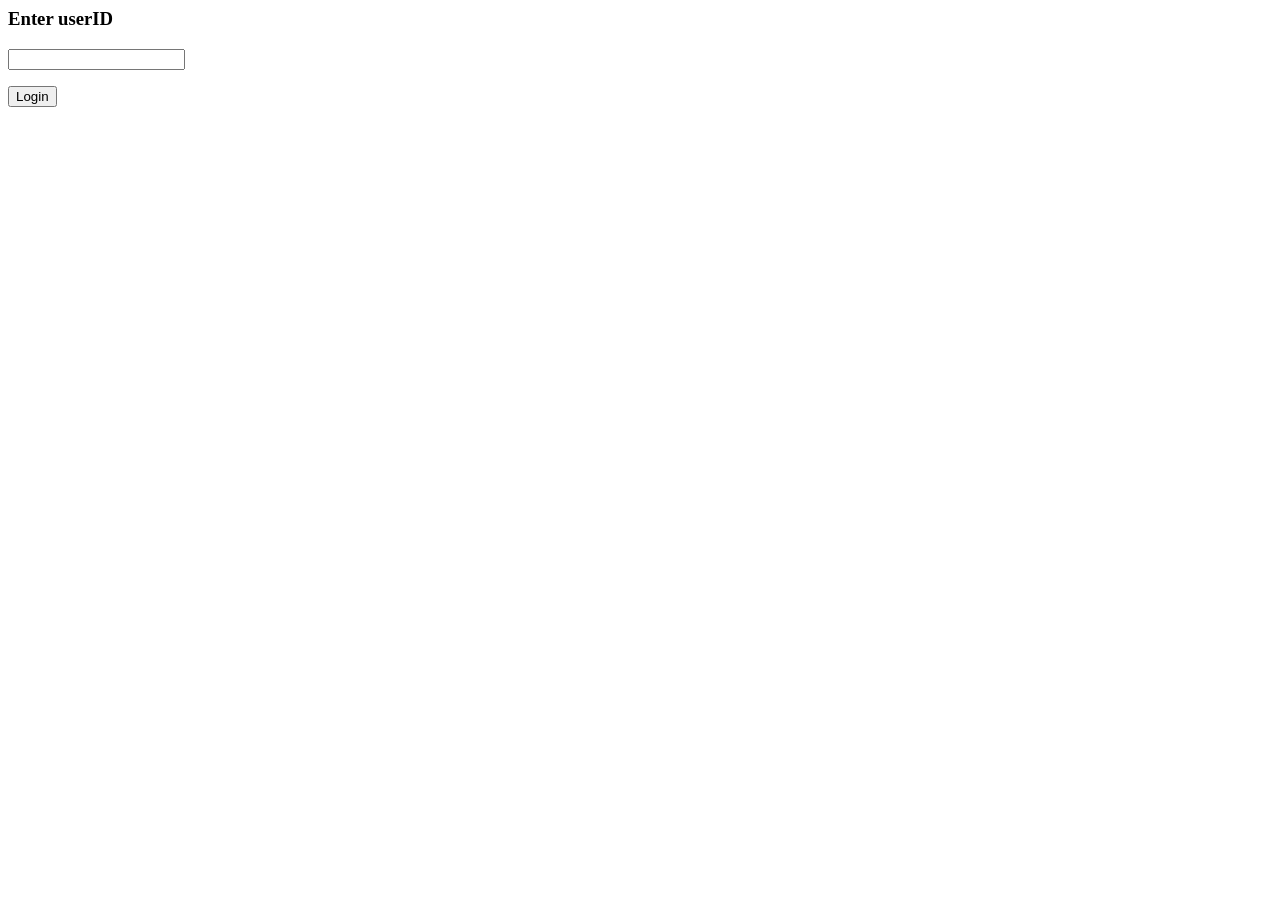
<file: templates/cookie.html>
<html>

<body>

    <form action="/getcookie" method="POST">
        <p>
        <h3>Enter userID</h3>
        </p>
        <p><input type='text' name='nm' /></p>
        <p><input type='submit' value='Login' /></p>
    </form>

</body>

</html>
</file>
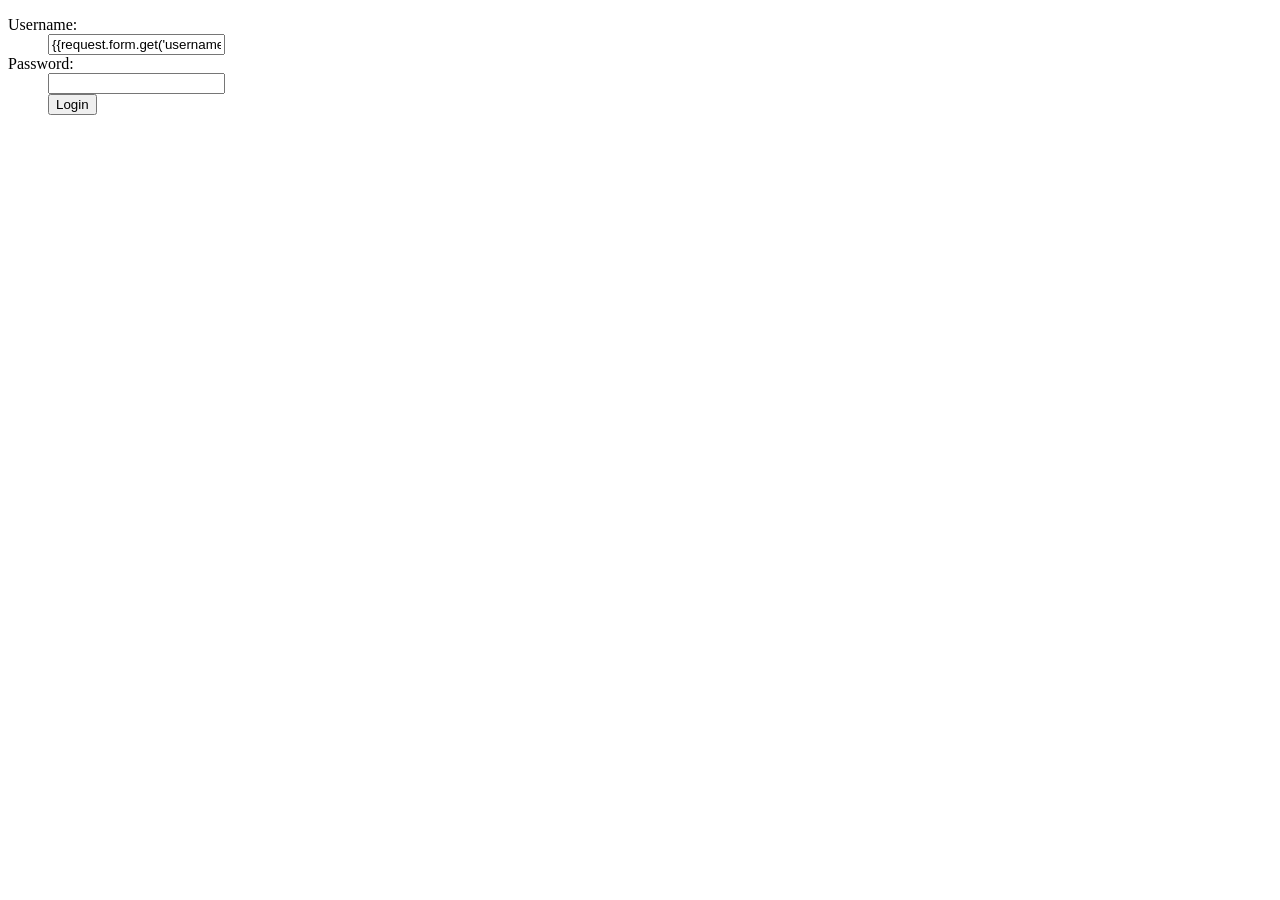
<file: templates/login.html>
<!DOCTYPE html>
<html lang="en">
<head>
    <meta charset="UTF-8">
    <meta name="viewport" content="width=device-width, initial-scale=1.0">
    <title>Form</title>
</head>
<body>
    <form action="" method="POST">
        <dl>
            <dt>Username:</dt>
            <dd><input type="text" name="username" value="{{request.form.get('username')}}" /></dd>
            <dt>Password:</dt>
            <dd><input type="password" name="password"/></dd>
             <dd><input type="submit" value="Login" /></dd>
        </dl>
    </form>
</body>
</html>
</file>
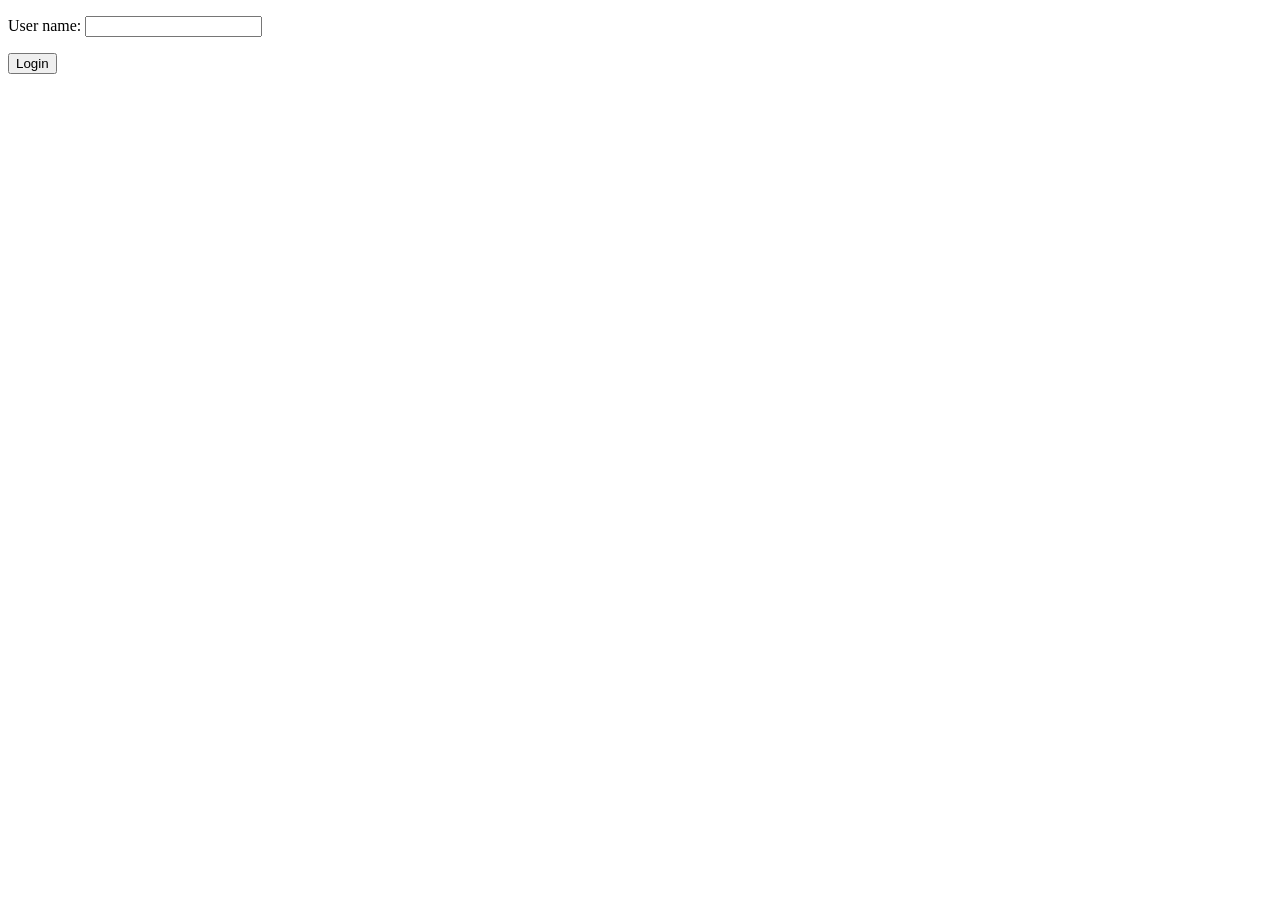
<file: templates/session.html>
<!doctype html>
<html>

<body>
    <form action="" method="post">
        <p>User name: <input type='text' name='username' /></p>
        <p><input type='submit' value='Login' /></p>
    </form>
</body>
</html>
</file>
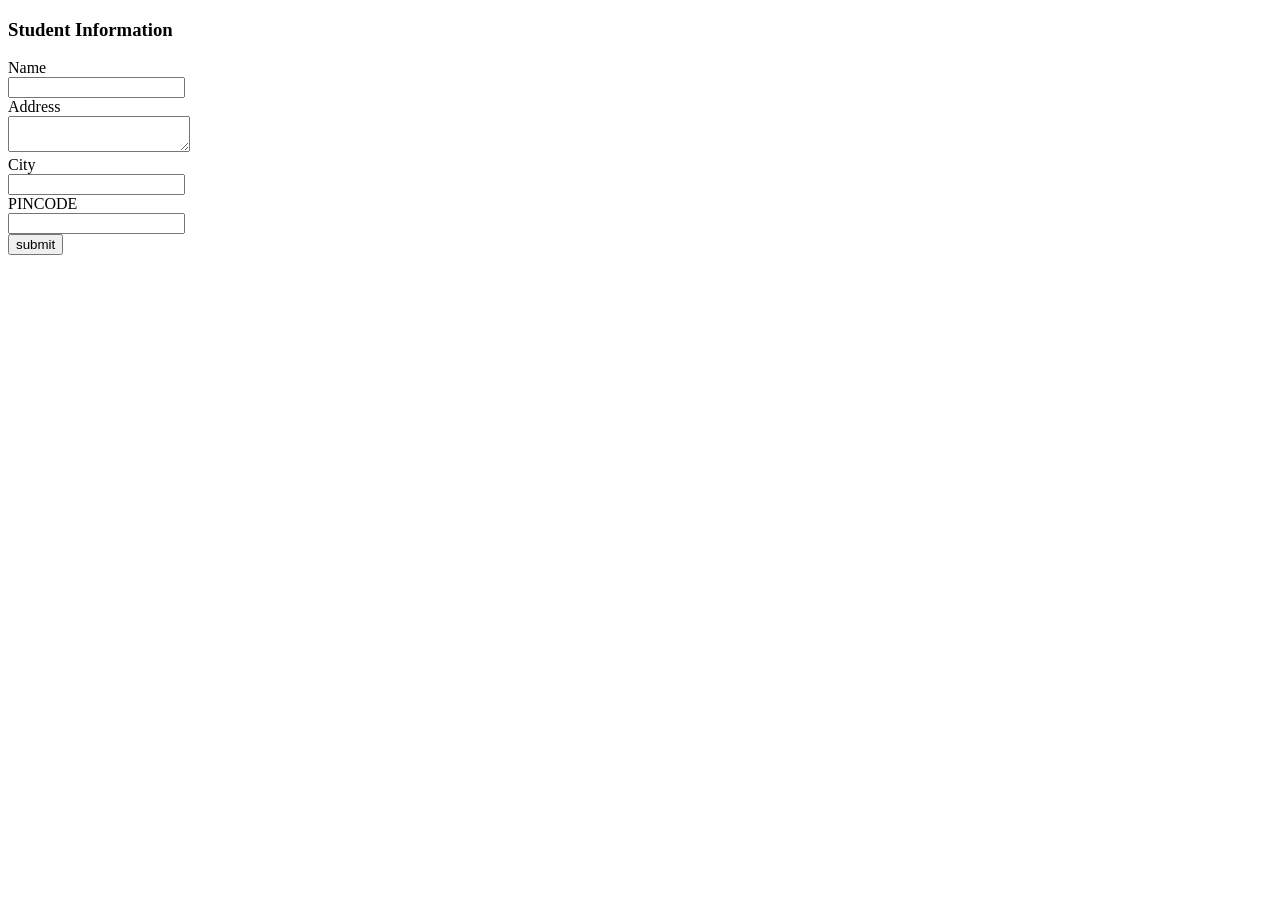
<file: templates/student.html>
<!doctype html>
<html>
<body>
    <form action=" {{ url_for('addrec') }}" method="POST">
        <h3>Student Information</h3>

        Name<br>
        <input type="text" name="nm" /></br>
        Address<br>
        <textarea name="add"></textarea><br>
        City<br>
        <input type="text" name="city"><br>
        PINCODE<br>
        <input type="text" name="pin"><br>
        <input type="submit" value="submit"><br>
    </form>
</body>

</html>
</file>
